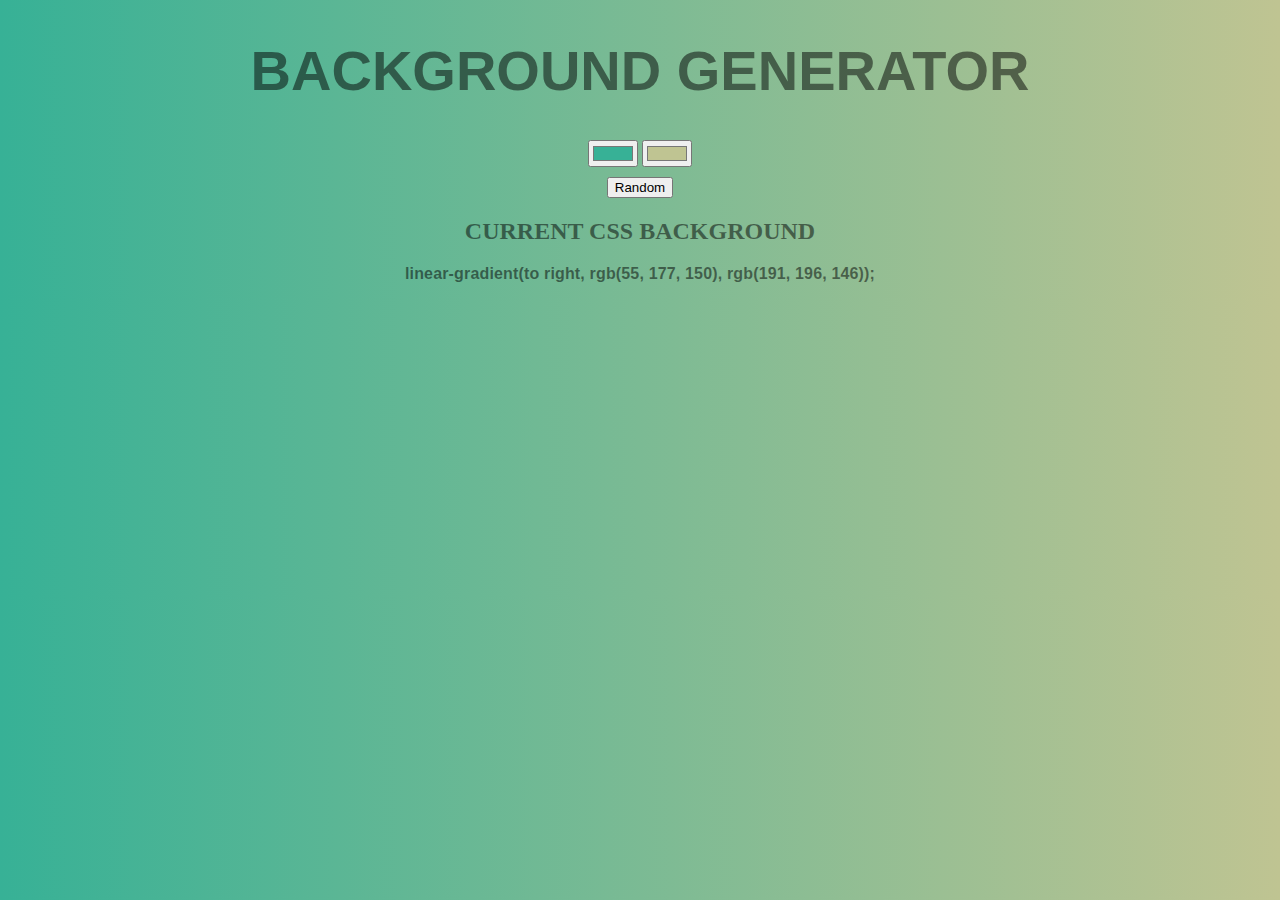
<file: index.html>
<!DOCTYPE html>
<html>
    <head>
        <title>Background Generator</title>
        <link rel="stylesheet" type="text/css" href="bg.css">
    </head>
    <body>
        <h1>Background Generator</h1>
        <input type="color" value="#37B196" class="color1">
        <input type="color" value="#BFC492" class="color2">
        <br><button>Random</button>
        <h2>Current css background</h2>
        <h3></h3>
        <script type="text/javascript" src="bg.js"></script>
    </body>
</html>
</file>
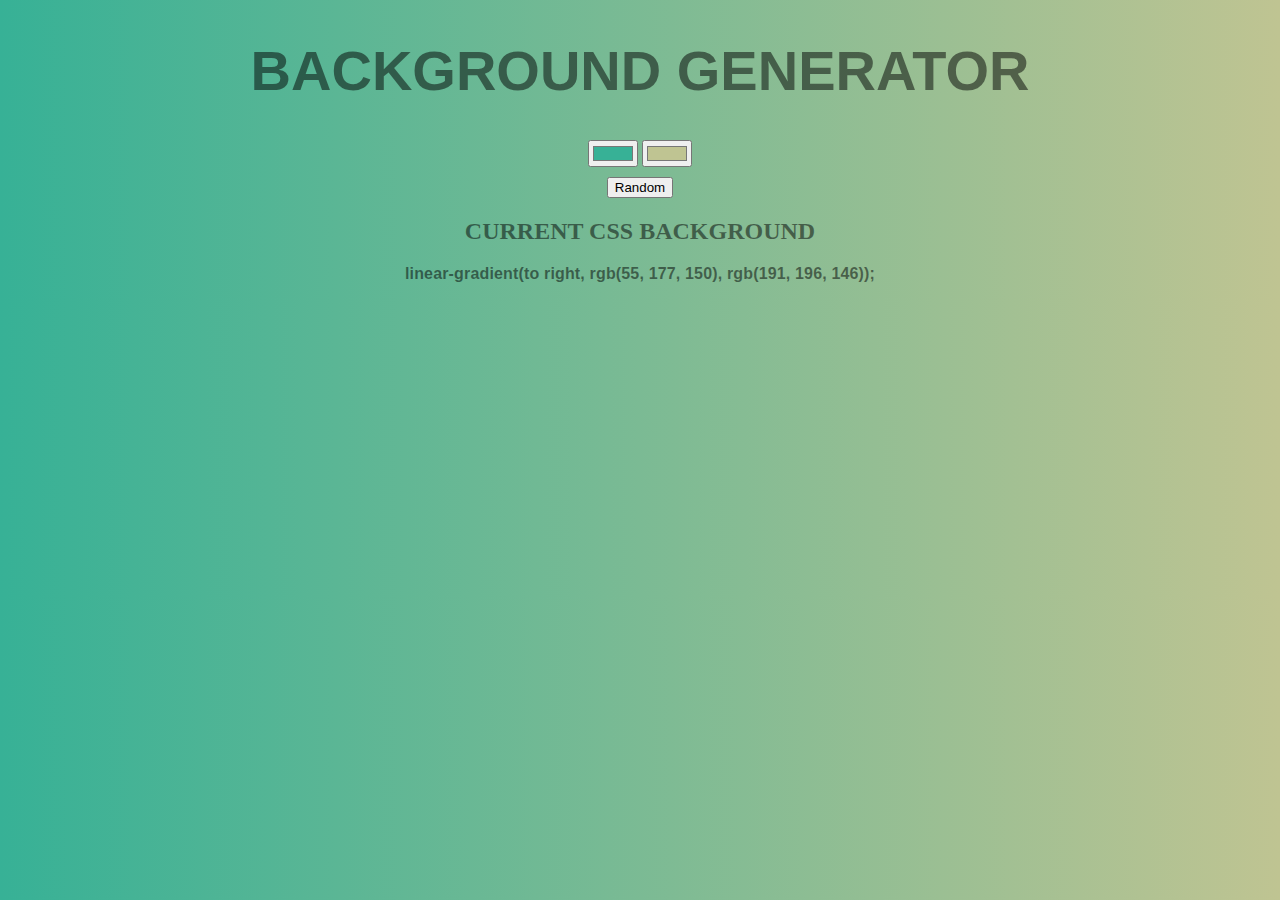
<file: bgGenerator.html>
<!DOCTYPE html>
<html>
    <head>
        <title>Cool Generator</title>
        <link rel="stylesheet" type="text/css" href="bg.css">
    </head>
    <body>
        <h1>Background Generator</h1>
        <input type="color" value="#37B196" class="color1">
        <input type="color" value="#BFC492" class="color2">
        <br><button>Random</button>
        <h2>Current css background</h2>
        <h3></h3>
        <script type="text/javascript" src="bg.js"></script>
    </body>
</html>
</file>
<file: bg.css>
body{
    font: 'Raleway', sans-serif;
    color: rgba(0,0,0,0.5);
    text-align:center;
    text-transform: uppercase;
    letter-spacing: 0.5 em;
    top: 15%;
    background: linear-gradient(to right, rgb(55, 177, 150), rgb(191, 196, 146));
}
h1{
    font: 600 3.5em 'Raleway', sans-serif;
    letter-spacing: 0.5 em;
    width: 100%;
}
h3{
    font: 900 1em 'Raleway', sans-serif;
    text-transform: none;
    letter-spacing: 0.01em;
}
button{
    margin-top: 10px;
}
</file>
